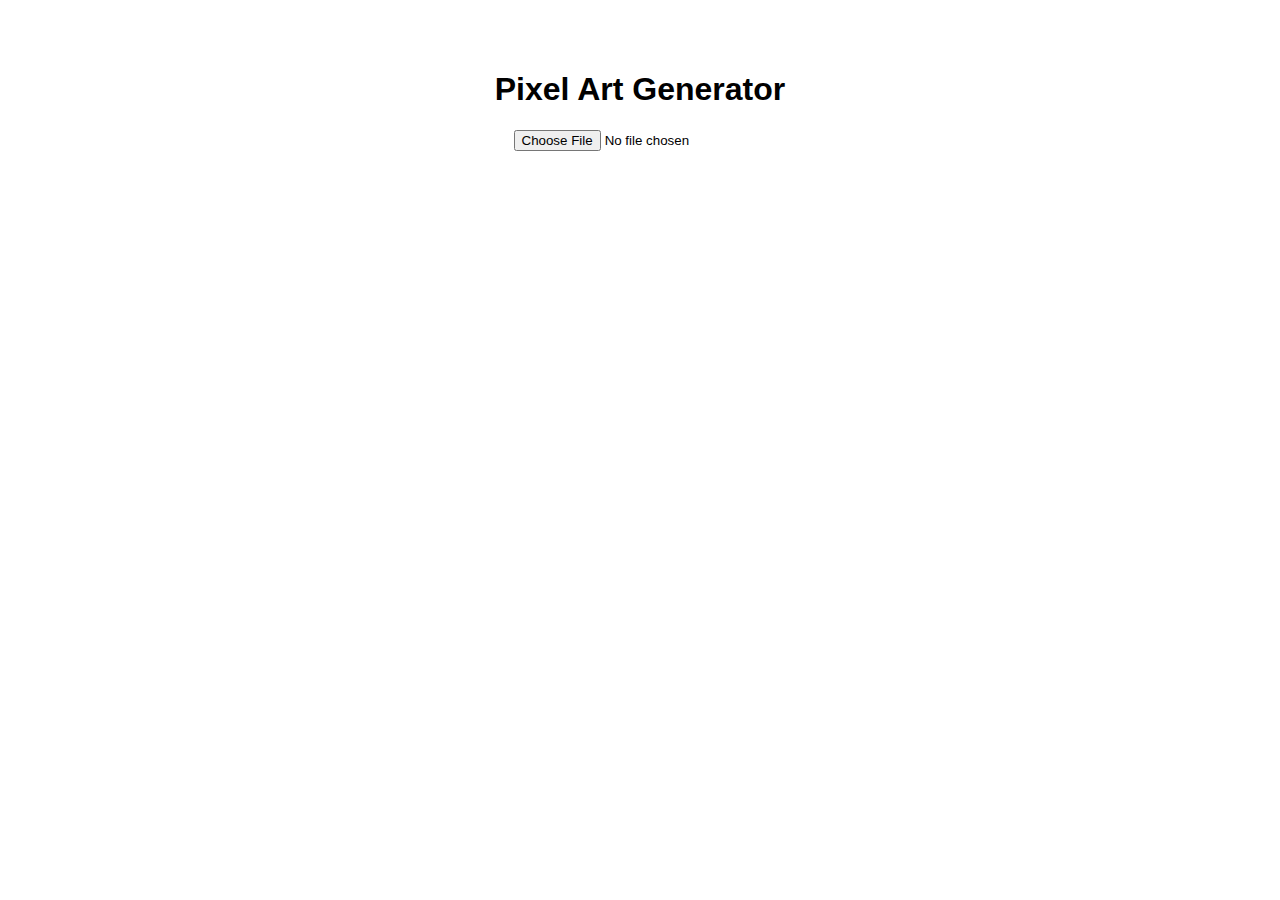
<file: index.html>
<!DOCTYPE html>
<html lang="en">
<head>
    <meta charset="UTF-8">
    <meta name="viewport" content="width=device-width, initial-scale=1.0">
    <title>Pixel Art Generator</title>
    <style>
        body {
            font-family: Arial, sans-serif;
            display: flex;
            flex-direction: column;
            align-items: center;
            margin-top: 50px;
        }
        canvas {
            border: 1px solid #000;
            margin-top: 20px;
        }
        #thumbnailsContainer {
            display: flex;
            flex-wrap: wrap;
            justify-content: center;
            gap: 10px;
            margin-top: 20px;
        }
        .thumbnail {
            display: flex;
            flex-direction: column;
            align-items: center;
        }
        .thumbnail canvas {
            max-width: 512px;
            width: 100%;
            height: auto;
            display: block;
            margin-bottom: 10px;
            border: 1px solid #ccc;
        }
        .thumbnail button {
            padding: 5px 10px;
            background-color: #007BFF;
            color: white;
            border: none;
            border-radius: 5px;
            cursor: pointer;
        }
    </style>
</head>
<body>
    <h1>Pixel Art Generator</h1>
    <input type="file" id="uploadImage" accept="image/*">
    <div id="thumbnailsContainer"></div>
    <script>
        let currentImage = null;
        const worker = new Worker('quantizeWorker.js');

        document.getElementById('uploadImage').addEventListener('change', handleImageUpload);

        function handleImageUpload(event) {
            const file = event.target.files[0];
            if (!file) return;

            const img = new Image();
            const reader = new FileReader();

            reader.onload = function(e) {
                img.src = e.target.result;
                img.onload = () => {
                    currentImage = img;
                    generateAllPixelArtVariations();
                };
            };

            reader.readAsDataURL(file);
        }

        async function generateAllPixelArtVariations() {
            const kValues = [4, 6, 8, 10, 12, 16];
            const pixelSizes = [2, 3, 4];
            const thumbnailsContainer = document.getElementById('thumbnailsContainer');
            thumbnailsContainer.innerHTML = '';

            for (const k of kValues) {
                const quantizedImage = await processImage(currentImage, k);

                for (const pixelSize of pixelSizes) {
                    const pixelArtCanvas = createPixelArt(quantizedImage, pixelSize);
                    const thumbnailDiv = document.createElement('div');
                    thumbnailDiv.className = 'thumbnail';
                    thumbnailDiv.appendChild(pixelArtCanvas);

                    const downloadButton = document.createElement('button');
                    downloadButton.textContent = `Download ${k} colors, ${pixelSize}x${pixelSize}`;
                    downloadButton.addEventListener('click', () => {
                        const link = document.createElement('a');
                        link.download = `pixel-art-${k}colors-${pixelSize}px.png`;
                        link.href = pixelArtCanvas.toDataURL();
                        link.click();
                    });

                    thumbnailDiv.appendChild(downloadButton);
                    thumbnailsContainer.appendChild(thumbnailDiv);
                }
            }
        }

        function processImage(img, k) {
            return new Promise((resolve) => {
                const canvas = document.createElement('canvas');
                const ctx = canvas.getContext('2d', { willReadFrequently: true });

                ctx.imageSmoothingEnabled = false;

                const aspectRatio = img.width / img.height;
                const maxWidth = 512;
                let width = img.width;
                let height = img.height;

                if (width > maxWidth) {
                    width = maxWidth;
                    height = width / aspectRatio;
                }

                canvas.width = width;
                canvas.height = height;
                ctx.drawImage(img, 0, 0, width, height);

                const imageData = ctx.getImageData(0, 0, width, height);
                const pixels = [];
                for (let i = 0; i < imageData.data.length; i += 4) {
                    pixels.push([imageData.data[i], imageData.data[i + 1], imageData.data[i + 2]]);
                }

                worker.postMessage({ pixels, k });
                worker.onmessage = function(e) {
                    const quantizedPixels = e.data;

                    const quantizedData = new Uint8ClampedArray(imageData.data.length);
                    for (let i = 0; i < quantizedPixels.length; i++) {
                        const [r, g, b] = quantizedPixels[i];
                        quantizedData[i * 4] = r;
                        quantizedData[i * 4 + 1] = g;
                        quantizedData[i * 4 + 2] = b;
                        quantizedData[i * 4 + 3] = 255;
                    }

                    const quantizedImageData = new ImageData(quantizedData, width, height);
                    ctx.putImageData(quantizedImageData, 0, 0);
                    resolve(canvas);
                };
            });
        }

        function createPixelArt(sourceCanvas, pixelSize) {
            const canvas = document.createElement('canvas');
            const ctx = canvas.getContext('2d');
            const sourceCtx = sourceCanvas.getContext('2d');
            const width = sourceCanvas.width;
            const height = sourceCanvas.height;

            canvas.width = width;
            canvas.height = height;

            ctx.drawImage(sourceCanvas, 0, 0);

            const imageData = ctx.getImageData(0, 0, width, height);
            const data = imageData.data;

            for (let y = 0; y < height; y += pixelSize) {
                for (let x = 0; x < width; x += pixelSize) {
                    const index = (y * width + x) * 4;
                    const r = data[index];
                    const g = data[index + 1];
                    const b = data[index + 2];
                    ctx.fillStyle = `rgb(${r},${g},${b})`;
                    ctx.fillRect(x, y, pixelSize, pixelSize);
                }
            }

            return canvas;
        }
    </script>
</body>
</html>
</file>
